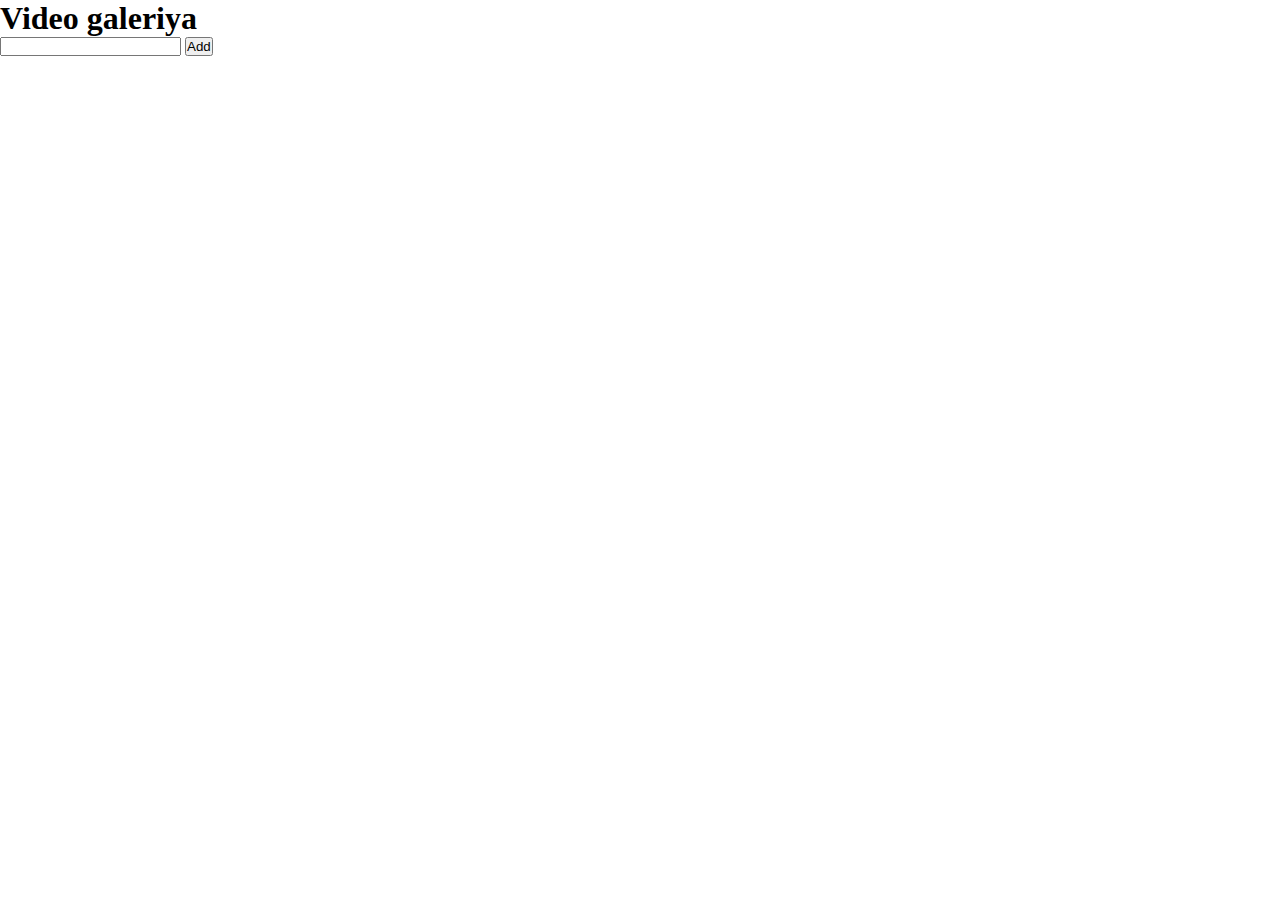
<file: 1-misol/index.html>
<!DOCTYPE html>
<html lang="en">

<head>
    <meta charset="UTF-8">
    <meta http-equiv="X-UA-Compatible" content="IE=edge">
    <meta name="viewport" content="width=device-width, initial-scale=1.0">
    <link href="https://cdn.jsdelivr.net/npm/bootstrap@5.0.2/dist/css/bootstrap.min.css" rel="stylesheet"
        integrity="sha384-EVSTQN3/azprG1Anm3QDgpJLIm9Nao0Yz1ztcQTwFspd3yD65VohhpuuCOmLASjC" crossorigin="anonymous">
    <link rel="stylesheet" href="https://cdnjs.cloudflare.com/ajax/libs/font-awesome/6.2.0/css/all.min.css"
        integrity="sha512-xh6O/CkQoPOWDdYTDqeRdPCVd1SpvCA9XXcUnZS2FmJNp1coAFzvtCN9BmamE+4aHK8yyUHUSCcJHgXloTyT2A=="
        crossorigin="anonymous" referrerpolicy="no-referrer" />
    <link rel="stylesheet" href="style.css">
    <title>1-misol</title>
</head>

<body>

    <div class="container">
        <h1 class="text-center">Video galeriya</h1>
        <div class="d-flex align-items-center justify-content-center">
            <input type="text" class="form-control w-25 me-3" name="" id="inputValue">
            <button class="btn btn-dark" id="addBtn">Add</button>
        </div>
        <div class="row py-5" id="parent">
            <div>
                <iframe src="" frameborder="0" id="searchVideos"></iframe>
            </div>
            <div class="col-lg-3 col-md-6 col-sm-12 mt-3" id="parentBox">
                <div class="box rounded shadow bg-white" id="boxImg">

                    <iframe width="100%" src="https://www.youtube.com/embed/D3C8zir3ad8" frameborder="0"
                        allow="accelerometer; autoplay; clipboard-write; encrypted-media; gyroscope; picture-in-picture"
                        allowfullscreen id="video"></iframe>

                </div>
            </div>
        </div>
        <script src="https://cdn.jsdelivr.net/npm/bootstrap@5.0.2/dist/js/bootstrap.bundle.min.js"
            integrity="sha384-MrcW6ZMFYlzcLA8Nl+NtUVF0sA7MsXsP1UyJoMp4YLEuNSfAP+JcXn/tWtIaxVXM"
            crossorigin="anonymous"></script>
        <script src="./index.js"></script>
</body>

</html>
</file>
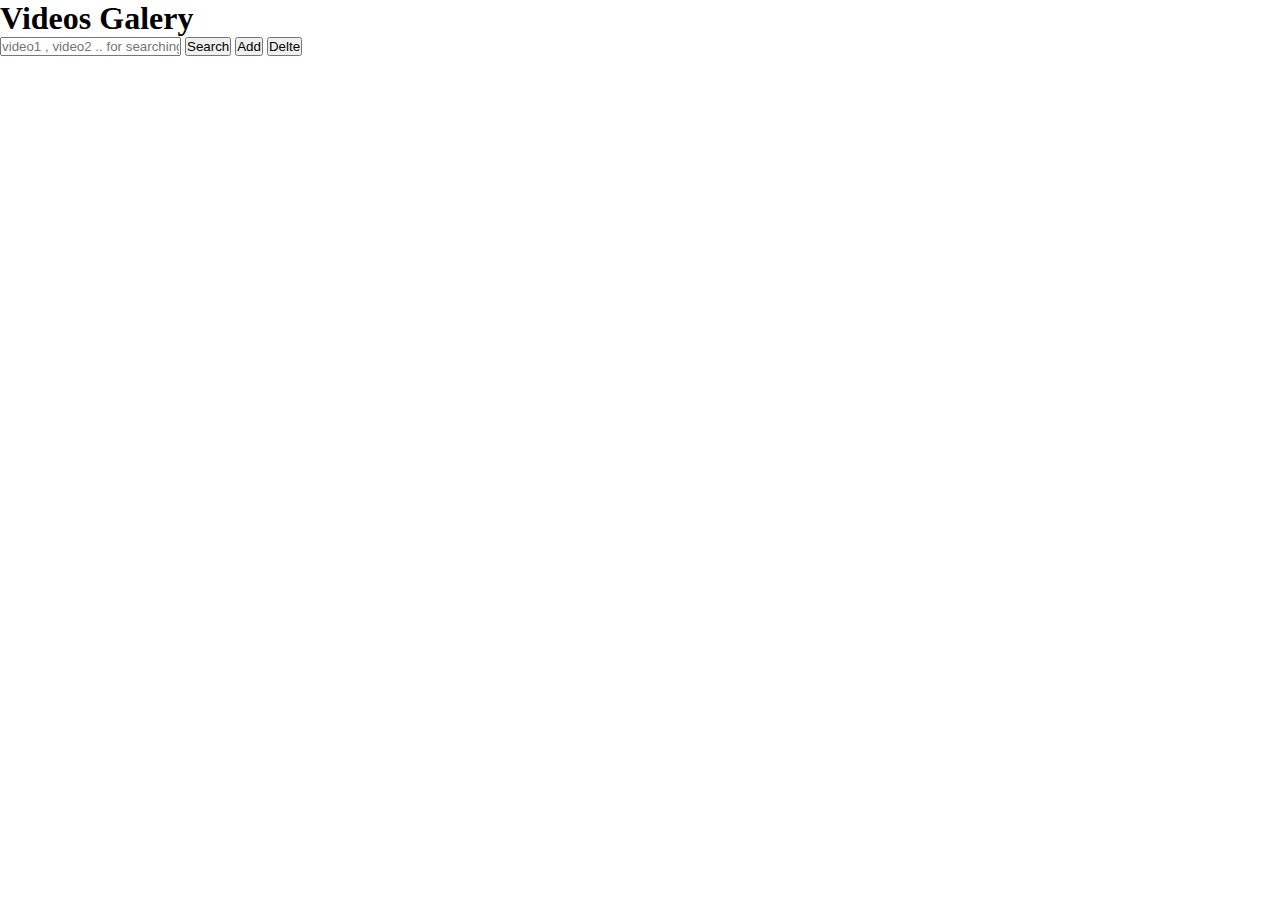
<file: barcha topshiriqlar jamlanmasi/index.html>
<!DOCTYPE html>
<html lang="en">

<head>
    <meta charset="UTF-8">
    <meta http-equiv="X-UA-Compatible" content="IE=edge">
    <meta name="viewport" content="width=device-width, initial-scale=1.0">
    <link href="https://cdn.jsdelivr.net/npm/bootstrap@5.0.2/dist/css/bootstrap.min.css" rel="stylesheet"
        integrity="sha384-EVSTQN3/azprG1Anm3QDgpJLIm9Nao0Yz1ztcQTwFspd3yD65VohhpuuCOmLASjC" crossorigin="anonymous">
    <link rel="stylesheet" href="https://cdnjs.cloudflare.com/ajax/libs/font-awesome/6.2.0/css/all.min.css"
        integrity="sha512-xh6O/CkQoPOWDdYTDqeRdPCVd1SpvCA9XXcUnZS2FmJNp1coAFzvtCN9BmamE+4aHK8yyUHUSCcJHgXloTyT2A=="
        crossorigin="anonymous" referrerpolicy="no-referrer" />
    <link rel="stylesheet" href="style.css">
    <title>1,2,3,4,5-misol</title>
</head>

<body>

    <div class="container" id="con" >
        <h1 class="text-center mb-5 mt-5">Videos Galery</h1>
        <div class="d-flex align-items-center justify-content-center">
            <input type="text" class="form-control w-25 me-3" name="" id="inputValue" placeholder="video1 , video2 .. for searching" >
            <button class="btn btn-grey border border-1 me-3" id="searchBtn">Search</button>
            <button class="btn btn-dark me-3" id="addBtn">Add</button>
            <button class="btn btn-danger me-3" id="deleteBtn">Delte</button>
        </div>
        
        <div class="row py-5" id="parent">
                <div class="col-lg-3 col-md-6 col-sm-12 mt-3" id="parentBox">
                    <div class="box rounded shadow bg-white position-relative" id="boxImg">
                        <iframe width="100%"  src="https://www.youtube.com/embed/D3C8zir3ad8" id="video"></iframe>
                        <i class="fa fa-trash fa-2x text-danger position-absolute bottom-0 end-0" id="icons"></i>
                        <p id="tartib">1-video</p>
                    </div>
                </div>
        </div>
        <script src="https://cdn.jsdelivr.net/npm/bootstrap@5.0.2/dist/js/bootstrap.bundle.min.js"
            integrity="sha384-MrcW6ZMFYlzcLA8Nl+NtUVF0sA7MsXsP1UyJoMp4YLEuNSfAP+JcXn/tWtIaxVXM"
            crossorigin="anonymous"></script>
        <script src="./index.js"></script>
</body>

</html>
</file>
<file: 1-misol/style.css>
*{
    margin: 0;
    padding: 0;
    box-sizing: border-box;
}
</file>
<file: barcha topshiriqlar jamlanmasi/style.css>
*{
    margin: 0;
    padding: 0;
    box-sizing: border-box;
}

.box{
    height: 185px;
}
i{
    cursor: pointer;
}
</file>
